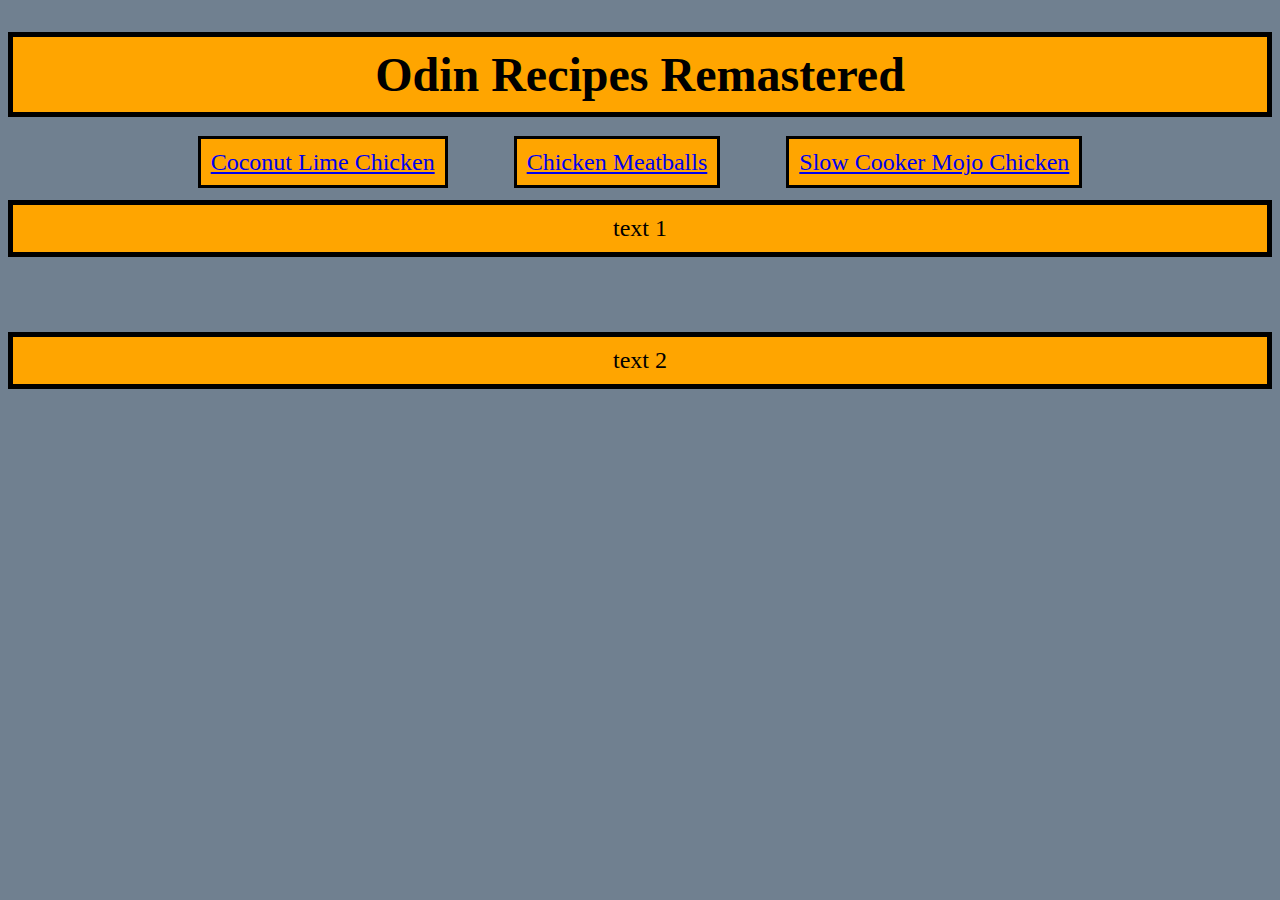
<file: index.html>
<!DOCTYPE html>
<html lang="en">
<head>
    <meta charset="UTF-8">
    <meta name="viewport" content="width=device-width, initial-scale=1.0">
    <title>Document</title>
    <link rel="stylesheet" href="styles.css">
</head>
<body>
    <h1>Odin Recipes Remastered</h1>
    <a class="test" class="test2" href="./recipes/coconut_lime_chicken.html">Coconut Lime Chicken</a>
    <a id="test2" href="./recipes/chicken_meatballs.html">Chicken Meatballs</a>
    <a id="test2" href="./recipes/mojo_chicken.html">Slow Cooker Mojo Chicken</a>

    <p class="one">text 1</p>
    <br>
    <p class="two">text 2</p>
</body>
</html>
</file>
<file: styles.css>
* {
    text-align: center;
}

a {
    border: solid black;
    margin: 30px;
    padding: 10px;
    background-color: orange;
}

h1, p, img {
    border: solid 5px;
    padding: 10px;
    background-color: orange;
}

body {
    background-color: slategray;
    font-size: 24px;
    font-family: 'Times New Roman', Times, serif;
}
</file>
